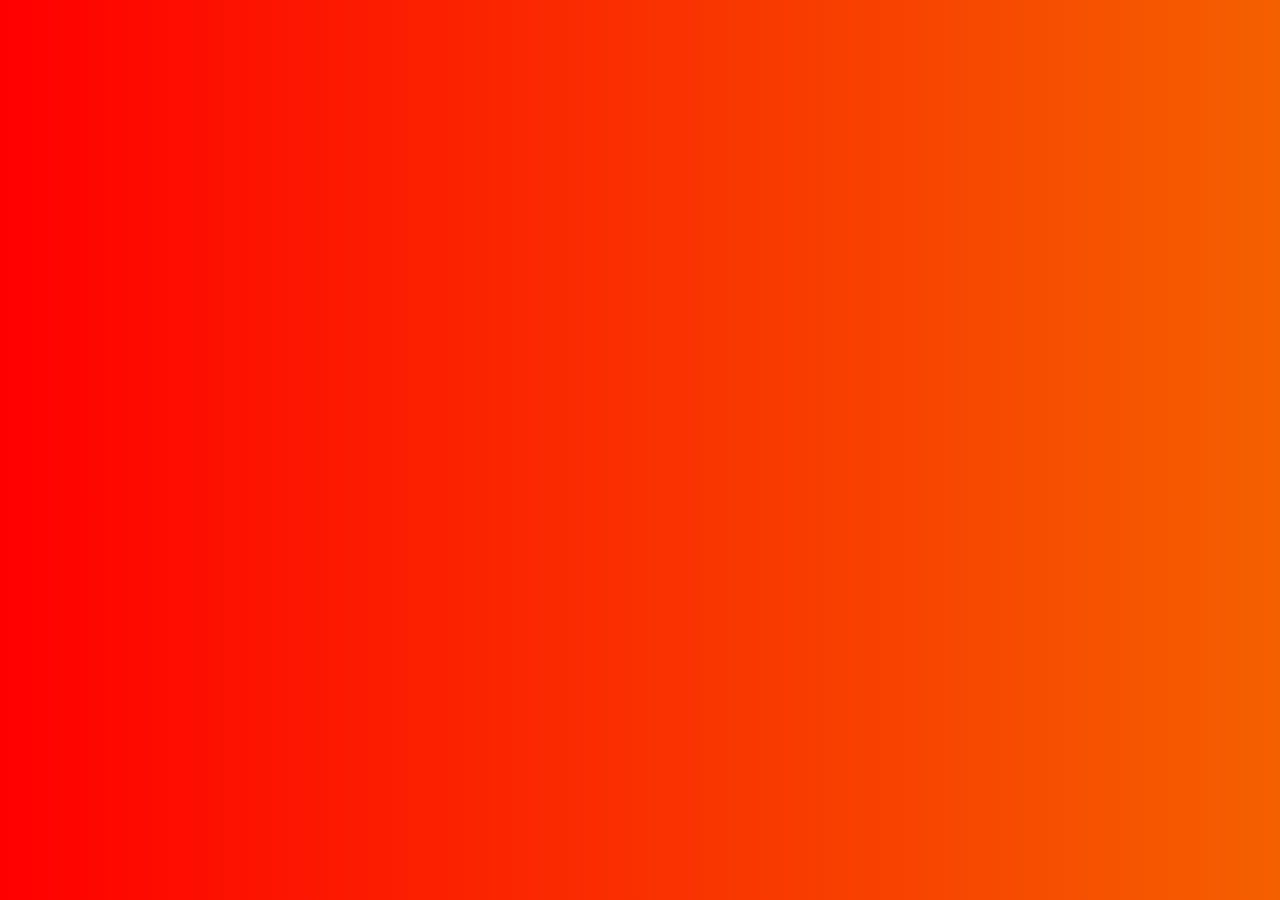
<file: welcome-resonsive/index.html>
<!DOCTYPE html>
<html lang="en">
  <head>
    <meta charset="UTF-8" />
    <meta name="viewport" content="width=device-width, initial-scale=1.0" />
    <meta http-equiv="X-UA-Compatible" content="ie=edge" />
    <link
      href="https://fonts.googleapis.com/css?family=Baloo"
      rel="stylesheet"
    />
    <title>Document</title>

    <style>
      * {
        padding: 0;
        margin: 0;
        box-sizing: border-box;
      }
      .opacity-welcome-media {
        animation: opacity 1s ease-in forwards 3s;
      }
      .container {
        width: 100vw;
        height: 100vh;
        max-width: 100vw;
        max-height: 100vh;
        position: fixed;
        overflow: hidden;
        color: transparent;
        background: linear-gradient(270deg, #333fe3, #3df507, #e3ff00, #ff0000);
        background-size: 800% 800%;
        -webkit-animation: gradient-background 16s ease;
        -moz-animation: gradient-background 16s ease;
        animation: gradient-background 16s ease;
      }
      .container ul {
        font-family: "Baloo", cursive;
        font-weight: 900;
        list-style: none;
        font-size: 8vmax;
        position: absolute;
      }
      .container ul li {
        display: inline-block;
      }
      /*every word*/
      .welcome {
        left: 6vw;
        transform: translateX(calc(100vw));
        animation: wordRight 2s ease-in-out forwards;
      }
      .to {
        top: 25vh;
        left: 50vw;
        transform: translateX(calc(-100vw));
        animation: wordLeft 1.5s ease-in-out forwards 0.6s;
      }
      .my {
        top: 45vh;
        right: 50vw;
        transform: translateX(calc(100vw));
        animation: wordRight 1.2s ease-in-out forwards 0.8s;
      }
      .portfolio {
        top: 65vh;
        right: 7vw;
        transform: translateX(calc(-100vw));
        animation: wordLeft 2s ease-in-out forwards 1s;
      }
      /* ANIMATION 4 EVERY LETTER */
      /*      Welcome     */
      .welcome li:nth-child(1) {
        animation: vanish 0.2s ease-out 2.3s forwards;
      }
      .welcome li:nth-child(2) {
        animation: vanish 0.2s ease-out 2.8s forwards;
      }
      .welcome li:nth-child(3) {
        animation: vanish 0.2s ease-out 2.1s forwards;
      }
      .welcome li:nth-child(4) {
        animation: vanish 0.2s ease-out 2.2s forwards;
      }
      .welcome li:nth-child(5) {
        animation: vanish 0.2s ease-out 2.6s forwards;
      }
      .welcome li:nth-child(6) {
        animation: vanish 0.2s ease-out 2.8s forwards;
      }
      .welcome li:nth-child(7) {
        animation: vanish 0.2s ease-out 2.2s forwards;
      }

      /*      To     */
      .to li:nth-child(1) {
        animation: vanish 0.2s ease-out 3s forwards;
      }
      .to li:nth-child(2) {
        animation: vanish 0.2s ease-out 2.6s forwards;
      }
      /*      My     */
      .my li:nth-child(1) {
        animation: vanish 0.2s ease-out 2.8s forwards;
      }
      .my li:nth-child(2) {
        animation: vanish 0.2s ease-out 2.5s forwards;
      }
      /*      Portfolio     */
      .portfolio li:nth-child(1) {
        animation: vanish 0.2s ease-out 3.5s forwards;
      }
      .portfolio li:nth-child(2) {
        animation: vanish 0.2s ease-out 3.2s forwards;
      }
      .portfolio li:nth-child(3) {
        animation: vanish 0.2s ease-out 3.3s forwards;
      }
      .portfolio li:nth-child(4) {
        animation: vanish 0.2s ease-out 3.7s forwards;
      }
      .portfolio li:nth-child(5) {
        animation: vanish 0.2s ease-out 3.8s forwards;
      }
      .portfolio li:nth-child(6) {
        animation: vanish 0.2s ease-out 3.1s forwards;
      }
      .portfolio li:nth-child(7) {
        animation: vanish 0.2s ease-out 2.9s forwards;
      }
      .portfolio li:nth-child(8) {
        animation: vanish 0.2s ease-out 2.7s forwards;
      }
      .portfolio li:nth-child(9) {
        animation: vanish 0.2s ease-out 3.6s forwards;
      }
      /**  WELCOME ANIMATION FOR MEDIA SCREENS */
      /** WELCOME ANIMATION FOR MEDIA SCREENS */

      @keyframes vanish {
        100% {
          transform: scale(5);
          opacity: 0;
        }
      }
      /*  BACKGROUND AND SINGLE WORDS ANIMATION  */
      @-webkit-keyframes gradient-background {
        0% {
          background-position: 0% 50%;
        }
        50% {
          background-position: 100% 50%;
        }
        100% {
          background-position: 0% 50%;
        }
      }
      @-moz-keyframes gradient-background {
        0% {
          background-position: 0% 50%;
        }
        50% {
          background-position: 100% 50%;
        }
        100% {
          background-position: 0% 50%;
        }
      }
      @keyframes gradient-background {
        0% {
          background-position: 0% 50%;
        }
        50% {
          background-position: 100% 50%;
        }
        100% {
          background-position: 0% 50%;
        }
      }
      @keyframes opacity {
        100% {
          opacity: 0;
        }
      }
      @keyframes wordLeft {
        100% {
          transform: translateX(0);
          color: white;
        }
      }
      @keyframes wordRight {
        100% {
          transform: translateX(0);
          color: white;
        }
      }
      /**     END     WELCOME ANIMATION FOR MEDIA SCREENS */
      /**     END     WELCOME ANIMATION FOR MEDIA SCREENS */
    </style>
  </head>
  <body>
    <div class="opacity-welcome-media">
      <div class="container">
        <ul class="welcome">
          <li>W</li>
          <li>E</li>
          <li>L</li>
          <li>C</li>
          <li>O</li>
          <li>M</li>
          <li>E</li>
        </ul>
        <ul class="to">
          <li>T</li>
          <li>O</li>
        </ul>
        <ul class="my">
          <li>M</li>
          <li>Y</li>
        </ul>
        <ul class="portfolio">
          <li>P</li>
          <li>O</li>
          <li>R</li>
          <li>T</li>
          <li>F</li>
          <li>O</li>
          <li>L</li>
          <li>I</li>
          <li>O</li>
        </ul>
      </div>
    </div>
  </body>
</html>
</file>
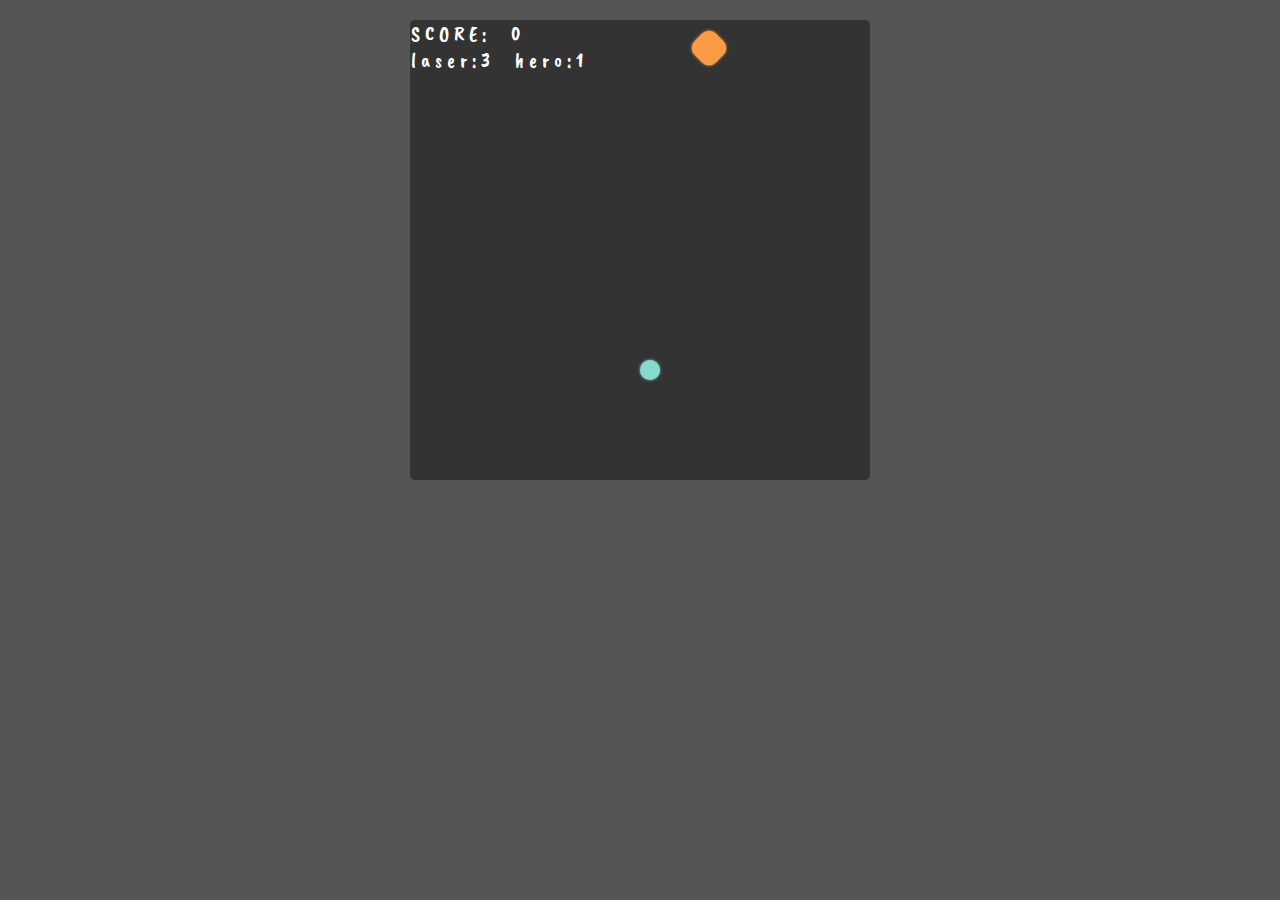
<file: shoot-game/game.html>
<!DOCTYPE html>
<html>
<head>
	<title>Game</title>
	<meta charset="utf-8">
	<link rel="stylesheet" type="text/css" href="styles.css">
	
	<link href='https://fonts.googleapis.com/css?family=Bowlby One SC' rel='stylesheet'>
	<link href="https://fonts.googleapis.com/css?family=Caveat+Brush" rel="stylesheet"> 
</head>
<body>


<div class="container offset">
	<div id="background"></div>
	<div id="hero"></div>
	<div id="laser"></div>
	<div id="gameOver">RESTART</div>
	<div id="score"></div>
</div>

<script src="main.js"></script>
</body>
</html>
</file>
<file: shoot-game/styles.css>
* {
  padding: 0;
  margin: 0;
  box-sizing: border-box;
}

body {
  overflow: hidden;
  padding: 0;
  margin: 0;
  box-sizing: border-box;
  background-color: rgba(85, 85, 85, 1);
}
#score {
  color: white;
  font-size: 20;
  position: absolute;
  letter-spacing: 5px;
  word-spacing: 11px;
  font-size: 1.3rem;
  top: 1em;
  left: 1em;
  transition: all 1s;
  font-family: "Caveat Brush", cursive;
}
#gameOver {
  font-family: Bowlby One SC;
}

#hero {
  position: absolute;
  background-color: #88d8d2;
  width: 20px;
  height: 20px;
  border-radius: 0.9em;
  transition: opacity 1s;
  box-shadow: 0 0 3px 0 #88d8d2;
}
#background {
  position: absolute;
  /*border:20px #888 solid;*/
  width: 460px;
  height: 460px;
  background-color: #333;
  border-radius: 5px;
  left: 20px;
  top: 20px;
}
#laser {
  border-radius: 1px;
  position: absolute;
  width: 3px;
  height: 10px;
  background-color: #32fc05;
  box-shadow: 0 0 7px 2px #67fc76;
}
#gameOver {
  color: red;
  font-size: 2em;
  position: absolute;
  top: 230px;
  left: 160px;
  letter-spacing: 5px;
  opacity: 0;
  transition: opacity 1s;
}
#gameOver:hover {
  cursor: pointer;
}
.enemy {
  background-color: #fc9b46;
  width: 30px;
  height: 30px;
  position: absolute;
  border-radius: 0.6em;
  transform: rotate(45deg);
  box-shadow: 0 0 3px 0 #fc9b46;
}
.container {
  transform: translateX(calc(50vw - 250px));
}
</file>
